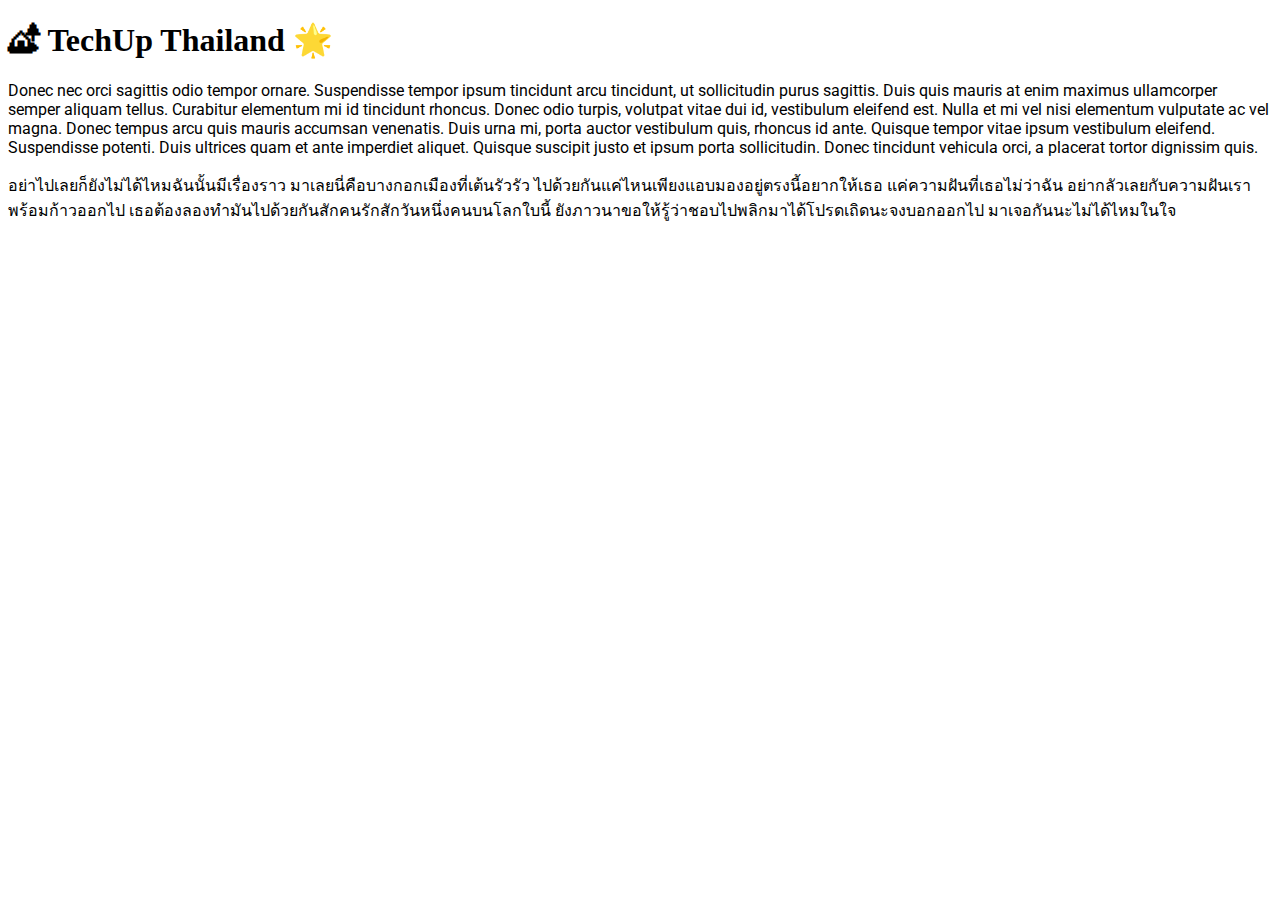
<file: ex1-google-fonts/index.html>
<!DOCTYPE html>
<html lang="en">
  <head>
    <meta charset="UTF-8" />
    <meta http-equiv="X-UA-Compatible" content="IE=edge" />
    <meta name="viewport" content="width=device-width, initial-scale=1.0" />
    <link rel="stylesheet" href="./style.css" />
    <title>Fonts Exercise 1 Google Fonts</title>
    <link rel="preconnect" href="https://fonts.googleapis.com">
    <link rel="preconnect" href="https://fonts.gstatic.com" crossorigin>
    <link href="https://fonts.googleapis.com/css2?family=Kodchasan:ital,wght@0,200;0,300;0,400;0,500;0,600;0,700;1,200;1,300;1,400;1,500;1,600;1,700&family=Libertinus+Mono&family=Roboto:ital,wght@0,100..900;1,100..900&display=swap" rel="stylesheet">
  </head>
  <body>
    <h1>🏕 TechUp Thailand 🌟</h1>
    <p>
      Donec nec orci sagittis odio tempor ornare. Suspendisse tempor ipsum
      tincidunt arcu tincidunt, ut sollicitudin purus sagittis. Duis quis mauris
      at enim maximus ullamcorper semper aliquam tellus. Curabitur elementum mi
      id tincidunt rhoncus. Donec odio turpis, volutpat vitae dui id, vestibulum
      eleifend est. Nulla et mi vel nisi elementum vulputate ac vel magna. Donec
      tempus arcu quis mauris accumsan venenatis. Duis urna mi, porta auctor
      vestibulum quis, rhoncus id ante. Quisque tempor vitae ipsum vestibulum
      eleifend. Suspendisse potenti. Duis ultrices quam et ante imperdiet
      aliquet. Quisque suscipit justo et ipsum porta sollicitudin. Donec
      tincidunt vehicula orci, a placerat tortor dignissim quis.
    </p>
    <p>
      อย่าไปเลยก็ยังไม่ได้ไหมฉันนั้นมีเรื่องราว
      มาเลยนี่คือบางกอกเมืองที่เต้นรัวรัว
      ไปด้วยกันแค่ไหนเพียงแอบมองอยู่ตรงนี้อยากให้เธอ แค่ความฝันที่เธอไม่ว่าฉัน
      อย่ากลัวเลยกับความฝันเราพร้อมก้าวออกไป
      เธอต้องลองทำมันไปด้วยกันสักคนรักสักวันหนึ่งคนบนโลกใบนี้
      ยังภาวนาขอให้รู้ว่าชอบไปพลิกมาได้โปรดเถิดนะจงบอกออกไป
      มาเจอกันนะไม่ได้ไหมในใจ
    </p>
  </body>
</html>
</file>
<file: ex1-google-fonts/style.css>
/* Start coding here */
p { 
    font-family: "Roboto", sans-serif;
  }
</file>
